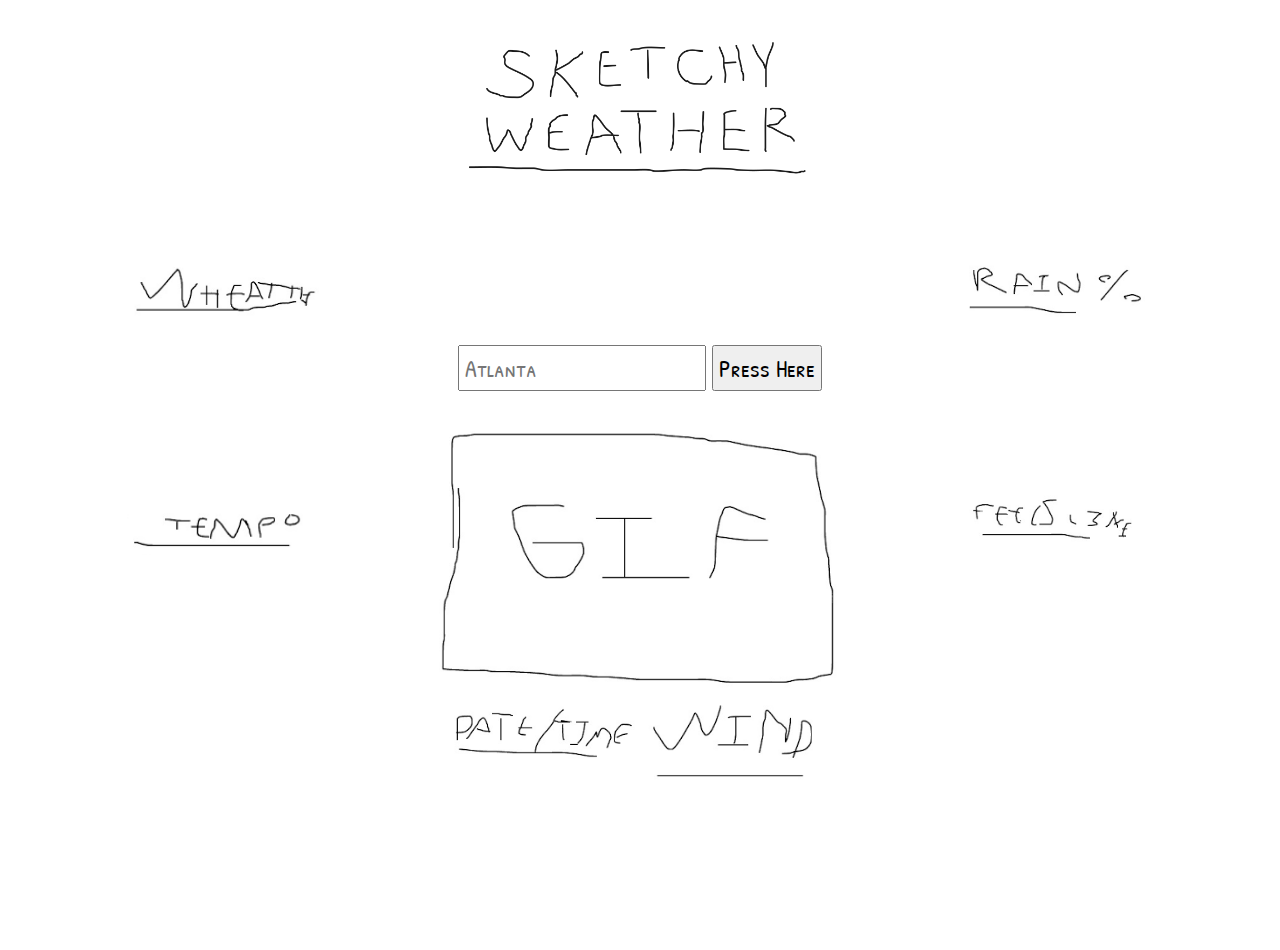
<file: index.html>
<!DOCTYPE html>
<html lang="en">

<head>
    <meta
      http-equiv="Content-Security-Policy"
      content="upgrade-insecure-requests"/>
    <meta charset="UTF-8">
    <meta http-equiv="X-UA-Compatible" content="IE=edge">
    <meta name="viewport" content="width=device-width, initial-scale=1.0">
    <link rel="preconnect" href="https://fonts.googleapis.com">
    <link rel="preconnect" href="https://fonts.gstatic.com" crossorigin>
    <link href="https://fonts.googleapis.com/css2?family=Patrick+Hand+SC&display=swap" rel="stylesheet">
    <title>Sketchy Weather</title>
    <link rel="stylesheet" href="weather_app.css">
    <script src="weather_app.js" defer></script>
</head>

<body>
    <div id="container">


        <div class="row header">
            <img src="images/sketchy-weather.png" id="headerImg" alt="Sketchy Weather App">
        </div>

        <div class="row btn">
            <div id="searchArea">
                <input id="search" type="text" placeholder="Atlanta">
                <button id="btn">Press Here</button>
            </div>
            <div id="weatherGif">
                <img id="weath" src='images/fake-gif.png'>
            </div>
        </div>

        <div class="row weath-temp">
            <div id="weather">
                <img src="images/whether-weather.png">
                <div id="weatherDescription"><span class="filler-text">Lorem</span></div>
            </div>

            <div id="temperature">
                <img src="images/temp.png">
                <div id="temperatureData"><span class="filler-text">Lorem</span></div>
                <button class="convert hide">Convert</button>
            </div>

        </div>

        <div class="row rain-feel">
            <div id="rainLabel">
                <img src="images/rain-percentage.png">
                <div id="rainData"><span class="filler-text">Lorem</span></div>
            </div>

            <div id="feelsLikeLabel">
                <img src="images/feels-like.png">
                <div id="feelsLikeData"><span class="filler-text">Lorem</span></div>
                <button class="convertFeel hide">Convert</button>
            </div>

        </div>

        <div class="row date-wind">
            <div id="dateTime"">
                <img src="images/date-time.png">
                <div id="dateTimeData"><span class="filler-text">Lorem</span></div>
            </div>

            <div id="wind">
                <img src="images/wind.png">
                <div id="windData" class="K"><span class="filler-text">Lorem</span></div>
                <button class="convertKm hide">Convert</button>
            </div>

        </div>

    </div>

</body>
</file>
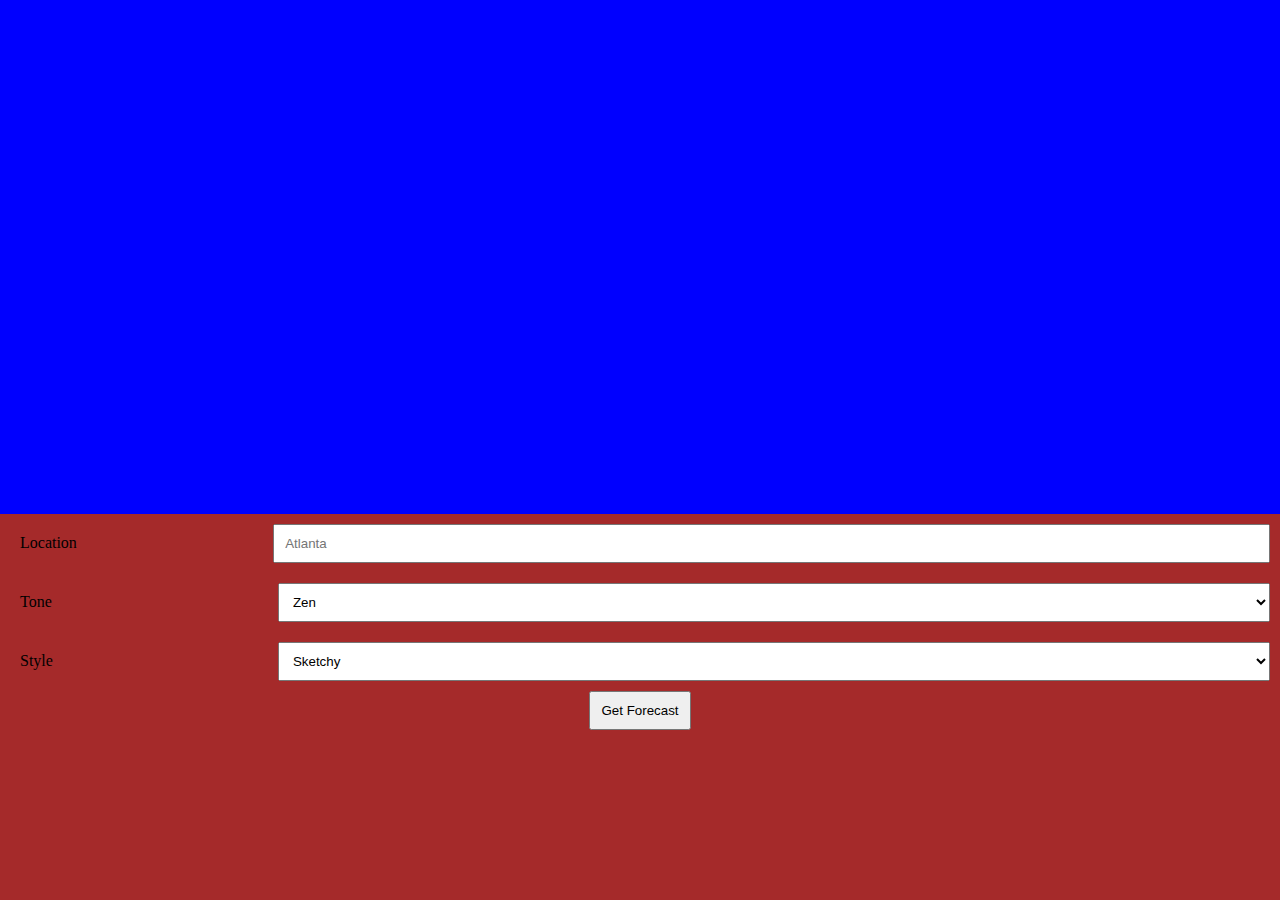
<file: indexn_new.html>
<!DOCTYPE html>
<html lang="en">

<head>
    <meta charset="UTF-8">
    <meta name="viewport" content="width=device-width, initial-scale=1.0">
    <title>Sketchy Weather</title>
    <link rel="stylesheet" href="sketchy.css">
</head>

<body>
    <div id="container">
        <div id="graphics">
            <div id="report"></div>
            <div id="captions"></div>
            <div id="weather-data"></div>
        </div>
        <div id="controls">
            <form action="">
                <div class="row">
                    <label for="location">Location</label>
                    <input type="text" id="location" placeholder="Atlanta">
                </div>
                <div class="row">
                    <label for="tone">Tone</label>
                    <select id="tone" name="tone">
                        <option value="zen">Zen</option>
                        <option value="laconic">Laconic</option>
                        <option value="haiku">Haiku</option>
                        <option value="absurd">Absurd</option>
                        <option value="lovecraftian">Lovecraftian</option>
                        <option value="jokey">Jokey</option>
                        <option value="nonsequitor">Non-sequitor</option>
                    </select><br><br>
                </div>
                <div class="row">
                    <label for="style">Style</label>
                    <select id="style" name="style">
                        <option value="sketchy">Sketchy</option>
                        <option value="random-gif">Random GIF</option>
                    </select><br><br>
                </div>
                <div class="row-btn">
                    <button id="render">Get Forecast</button>
                </div>
            </form>
        </div>
    </div>
</body>

</html>
</file>
<file: weather_app.css>
* {
    margin: 0;
    padding: 0;
    font-family: 'Patrick Hand SC', cursive;
    font-size: 16px;
}

body {
    padding: 15px;
}

#container {
    display: grid;
    grid-template-rows: repeat(5, 8fr);
    grid-template-columns: 1fr;
    height: 100vh;
}

.filler-text {
    color: white;
}

#headerImg {
    width: 300px;
    height: auto;
}

#weath {
    margin-top: 1rem;
    height: 7rem; 
    width: auto;
    margin-bottom: 1rem;
}

.row {
  display: grid;
  grid-template-columns: 1fr 1fr;
  grid-template-rows: 1fr;
  text-align: center;
}

.header { 
    box-shadow: none;
    display: flex;
    align-items: center;
    justify-content: space-around;
}

.btn {
    display: flex;
    flex-direction: column;
    justify-content: space-around;
}

#btn, #search {
    padding: 5px;
}

img {
    width: 9rem;
    height: auto;
}

.hide {
    color: white;
    background-color: white;
    border: white;
}

@media only screen and (min-width: 768px) {
    
    #container {        
        grid-template-columns: 1fr 1fr 1fr;
        gap: 10px;
        padding: 10px;
    }

    * {
        font-size: 24px;
    }

    .header {
        grid-column-start: 2;
        
    }

    .btn {
        margin-top: 150px;
        grid-column-start: 2;
        grid-row-start: span 2;    
    }

    .weath-temp {    
        grid-column-start: 1;
        grid-row-start: 2;
        grid-row-end: 5;
        display: flex;
        flex-direction: column;
        justify-content: space-around;
    }
   
    .rain-feel {
        grid-column-start: 3;
        grid-row-start: 2;
        grid-row-end: 5;
        display: flex;
        flex-direction: column;
        justify-content: space-around;
    }

    .date-wind {
        grid-column-start: 2;
        grid-row-start: 5;
        grid-row-end: span 1;
        display: flex;
        align-items:flex-start;
        justify-content: center;
        margin-bottom: 70px;
    }

    img {
        width: 8rem;
    }

    #weath {
        width: auto;
        height: 270px;
        margin-top: 30px;    
    }

    #searchArea {
        position: relative;
    }

    #headerImg {
        width: 350px;    
    }

}
</file>
<file: sketchy.css>
* {
    margin: 0;
}
#container {
    height: 100vh;
    width: 100vw;
    background-color: blueviolet;
display: flex;
flex-direction:column;

}

#graphics {
    height: 60%;
    width: 100%;
    background-color: blue;
}
#controls {
    height: 45%;
    width: 100%;
    background-color: brown;

}
.row {
padding: 10px;
display: flex;

}
input,select {
    padding: 10px;
    width: 80%;
}
label {
    width: 20%;
    padding: 10px;

}
#render {
    padding: 10px;
}
.row-btn {
    display: flex;
    
    justify-content: center;
   
}
</file>
